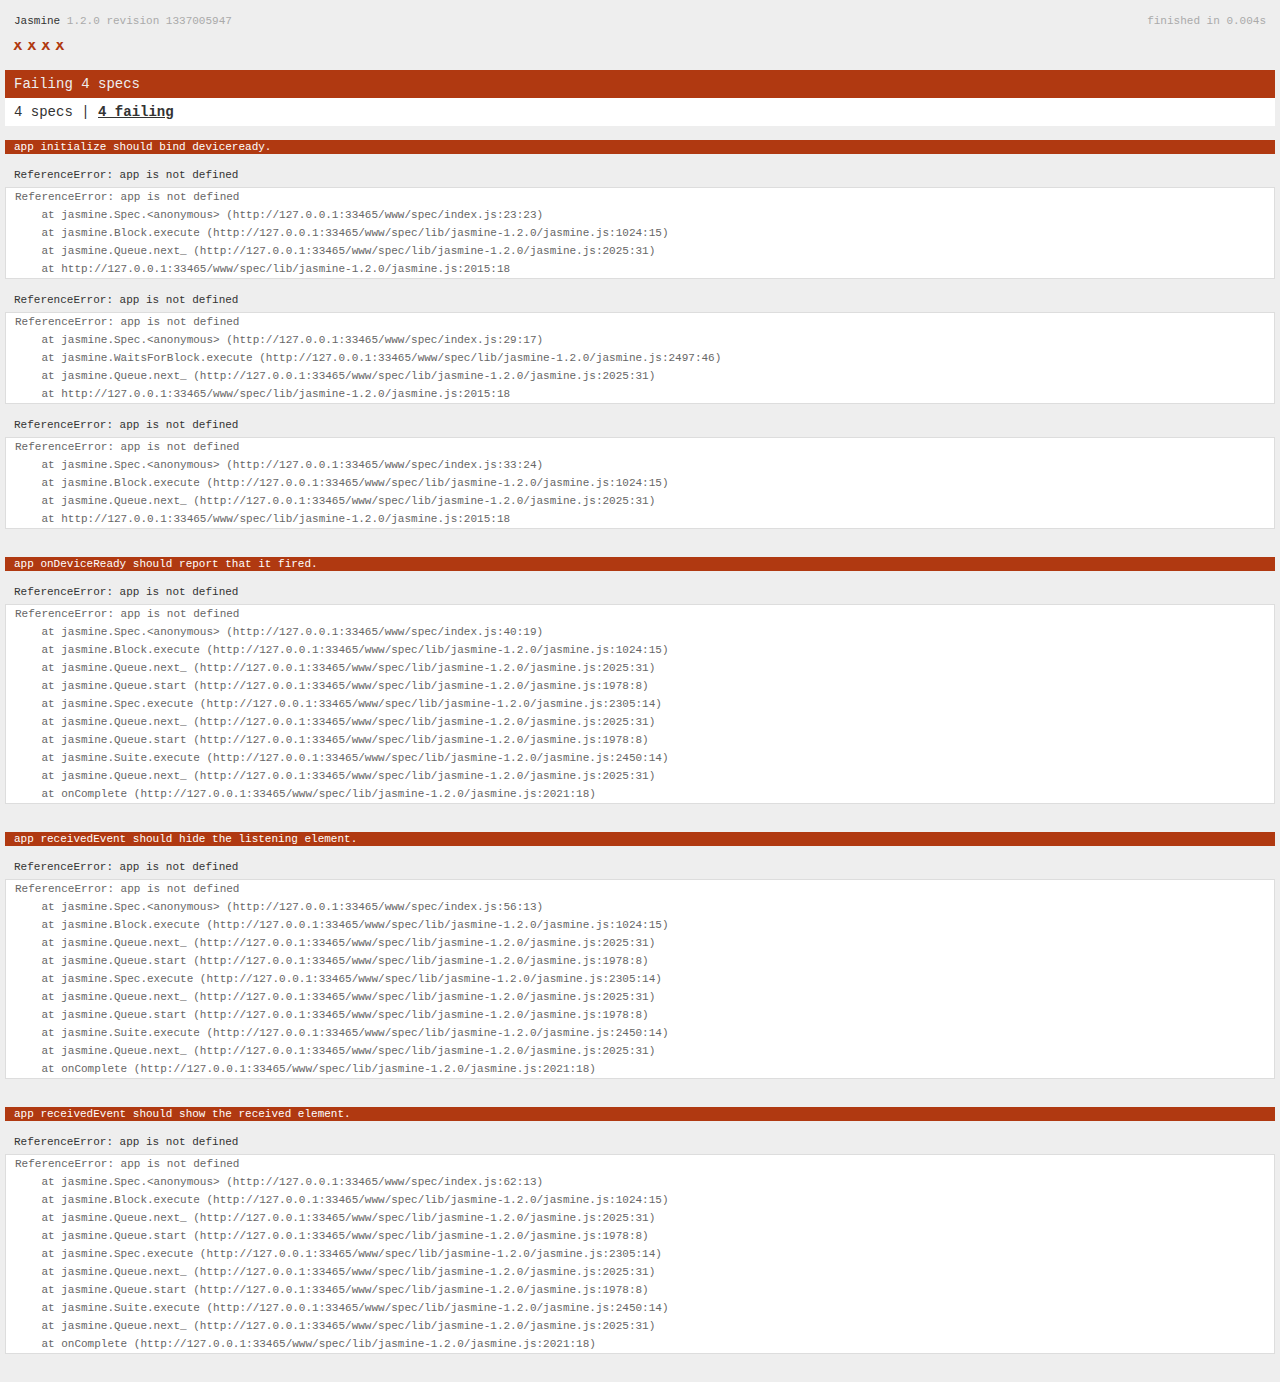
<file: www/spec.html>
<!DOCTYPE html>
<!--
    Licensed to the Apache Software Foundation (ASF) under one
    or more contributor license agreements.  See the NOTICE file
    distributed with this work for additional information
    regarding copyright ownership.  The ASF licenses this file
    to you under the Apache License, Version 2.0 (the
    "License"); you may not use this file except in compliance
    with the License.  You may obtain a copy of the License at

    http://www.apache.org/licenses/LICENSE-2.0

    Unless required by applicable law or agreed to in writing,
    software distributed under the License is distributed on an
    "AS IS" BASIS, WITHOUT WARRANTIES OR CONDITIONS OF ANY
     KIND, either express or implied.  See the License for the
    specific language governing permissions and limitations
    under the License.
-->
<html>
    <head>
        <title>Jasmine Spec Runner</title>

        <!-- jasmine source -->
        <link rel="shortcut icon" type="image/png" href="spec/lib/jasmine-1.2.0/jasmine_favicon.png">
        <link rel="stylesheet" type="text/css" href="spec/lib/jasmine-1.2.0/jasmine.css">
        <script type="text/javascript" src="spec/lib/jasmine-1.2.0/jasmine.js"></script>
        <script type="text/javascript" src="spec/lib/jasmine-1.2.0/jasmine-html.js"></script>

        <!-- include source files here... -->
        <script type="text/javascript" src="js/index.js"></script>

        <!-- include spec files here... -->
        <script type="text/javascript" src="spec/helper.js"></script>
        <script type="text/javascript" src="spec/index.js"></script>

        <script type="text/javascript">
            (function() {
                var jasmineEnv = jasmine.getEnv();
                jasmineEnv.updateInterval = 1000;

                var htmlReporter = new jasmine.HtmlReporter();

                jasmineEnv.addReporter(htmlReporter);

                jasmineEnv.specFilter = function(spec) {
                    return htmlReporter.specFilter(spec);
                };

                var currentWindowOnload = window.onload;

                window.onload = function() {
                    if (currentWindowOnload) {
                        currentWindowOnload();
                    }
                    execJasmine();
                };

                function execJasmine() {
                    jasmineEnv.execute();
                }
            })();
        </script>
    </head>
    <body>
        <div id="stage" style="display:none;"></div>
    </body>
</html>
</file>
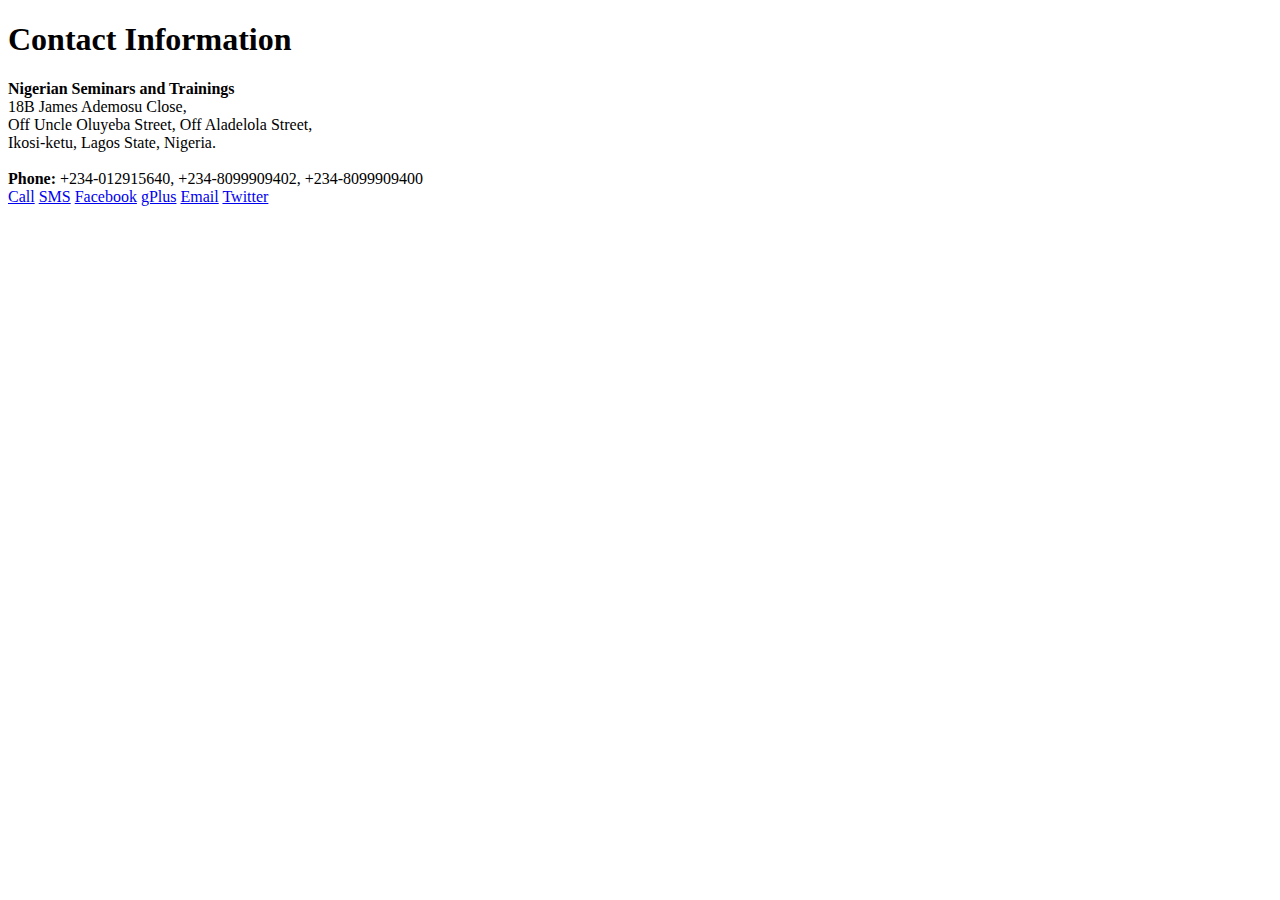
<file: www/dialogs/contact-us.html>
<!DOCTYPE html>
<html>
    <head>
        <title>Contact Us</title>
        <meta charset="UTF-8">
        <meta name="viewport" content="width=device-width, initial-scale=1.0">
    </head>
    <body>
        <div data-role="page" data-dialog="true">
            <div data-role="header" data-theme="b">
                <h1 id="contact-nst-page-header">Contact Information</h1>
            </div>
            <div data-role="main" class="ui-content">
                <strong>Nigerian Seminars and Trainings</strong><br>
                18B James Ademosu Close, <br>
                Off Uncle Oluyeba Street, Off Aladelola Street,<br>
                Ikosi-ketu, Lagos State, Nigeria.<br>
                <br>
                <strong>Phone:</strong> +234-012915640, +234-8099909402, +234-8099909400
            </div>
            <a href="tel:2348099909402" class="ui-btn ui-mini ui-btn-inline"><i class="fa fa-phone"></i> Call</a>
            <a href="sms:2348099909402" class="ui-btn ui-mini ui-btn-inline"><i class="fa fa-comments"></i> SMS</a>
            <a href="https://www.facebook.com/nigerianseminars" data-rel="external" class="ui-btn ui-mini ui-btn-inline"><i class="fa fa-facebook"></i> Facebook</a>
            <a href="https://plus.google.com/+Nigerianseminarsandtrainings" class="ui-btn ui-mini ui-btn-inline" data-rel="external"><i class="fa fa-google-plus"></i> gPlus</a>
            <a href="mailto:info@nigerianseminarsandtrainings.com" class="ui-btn ui-mini ui-btn-inline"><i class="fa fa-envelope"></i> Email</a>
            
            <a href="https://twitter.com/NigerianSeminar" class="ui-btn ui-mini ui-btn-inline" data-rel="external"><i class="fa fa-twitter"></i> Twitter</a>
            
            <br>
        </div>
    </body>
</html>
</file>
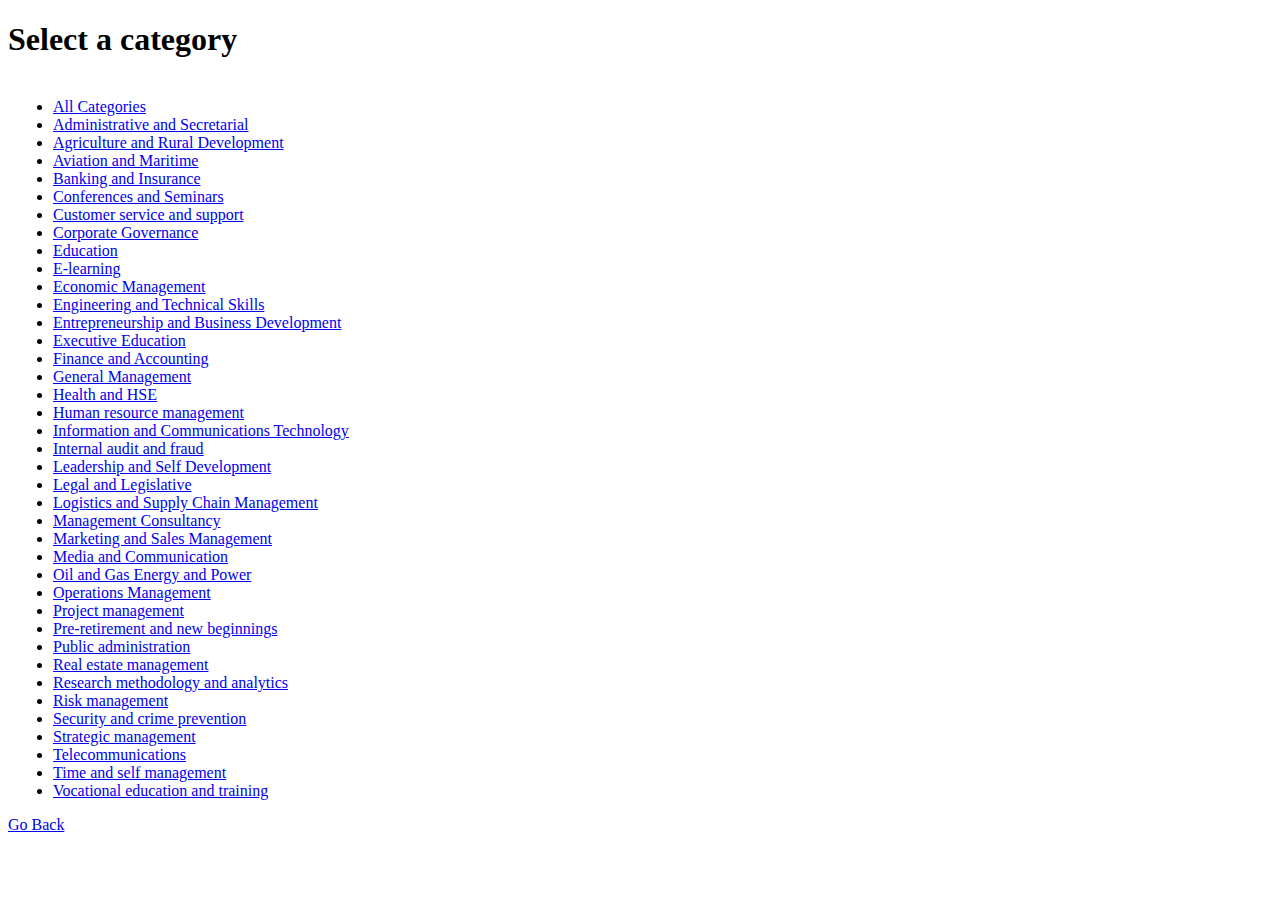
<file: www/dialogs/events-categories.html>
<!DOCTYPE html>
<!-- Contains custom dialog box-->
<html>
<head>
    <meta charset="utf-8">
    <meta name="viewport" content="width=device-width, initial-scale=1">
    <title>Events by categories</title>
    <link rel="shortcut icon" href="../favicon.ico">
</head>
<body>
    <div data-role="page" data-dialog="false" id="events-categories-page">
        <div data-role="header" data-theme="b" data-corners="true">
                <h1 class="ui-bar-b">Select a category</h1>
                <a href="#" data-rel="back" data-theme="b" data-icon="carat-l" data-iconpos="notext"></a>
                <a href="#" data-theme="b" data-icon="refresh" data-iconpos="notext" data-rel="refresh"></a>
        </div>
        <div  style="padding-left:5px; padding-right: 5px;">
            <ul data-role="listview" data-inset="true" data-filter="true" data-filter-theme="c" data-filter-placeholder="Search for a category" data-autodividers="true">
                <li><a href="#" id="category0">All Categories</a></li>
                <li><a href="#" id="category1">Administrative and Secretarial</a></li>
                <li><a href="#" id="category2">Agriculture and Rural Development</a></li>
                <li><a href="#" id="category3">Aviation and Maritime</a></li>
                <li><a href="#" id="category4">Banking and Insurance</a></li>
                <li><a href="#" id="category5">Conferences and Seminars</a></li>
                <li><a href="#" id="category38">Customer service and support</a></li>
                <li><a href="#" id="category14">Corporate Governance</a></li>
                <li><a href="#" id="category6">Education</a></li>
                <li><a href="#" id="category7">E-learning</a></li>
                <li><a href="#" id="category8">Economic Management</a></li>
                <li><a href="#" id="category9">Engineering and Technical Skills</a></li>
                <li><a href="#" id="category10">Entrepreneurship and Business Development</a></li>
                <li><a href="#" id="category11">Executive Education</a></li>
                <li><a href="#" id="category12">Finance and Accounting</a></li>
                <li><a href="#" id="category13">General Management</a></li>
                <li><a href="#" id="category15">Health and HSE</a></li>
                <li><a href="#" id="category17">Human resource management</a></li>
                <li><a href="#" id="category18">Information and Communications Technology</a></li>
                <li><a href="#" id="category39">Internal audit and fraud</a></li>
                <li><a href="#" id="category19">Leadership and Self Development</a></li>
                <li><a href="#" id="category20">Legal and Legislative</a></li>
                <li><a href="#" id="category21">Logistics and Supply Chain Management</a></li>
                <li><a href="#" id="category22">Management Consultancy</a></li>
                <li><a href="#" id="category23">Marketing and Sales Management</a></li>
                <li><a href="#" id="category24">Media and Communication</a></li>
                <li><a href="#" id="category25">Oil and Gas Energy and Power</a></li>
                <li><a href="#" id="category26">Operations Management</a></li>
                <li><a href="#" id="category27">Project management</a></li>
                <li><a href="#" id="category34">Pre-retirement and new beginnings</a></li>
                <li><a href="#" id="category28">Public administration</a></li>
                <li><a href="#" id="category29">Real estate management</a></li>
                <li><a href="#" id="category30">Research methodology and analytics</a></li>
                <li><a href="#" id="category31">Risk management</a></li>
                <li><a href="#" id="category32">Security and crime prevention</a></li>
                <li><a href="#" id="category33">Strategic management</a></li>
                <li><a href="#" id="category36">Telecommunications</a></li>
                <li><a href="#" id="category37">Time and self management</a></li>
                <li><a href="#" id="category35">Vocational education and training</a></li>
            </ul>
        </div>
        <a href="#" data-rel="back" class="ui-btn ui-shadow ui-corner-all ui-mini ui-btn-b">Go Back</a>
    </div>
</body>
</html>
</file>
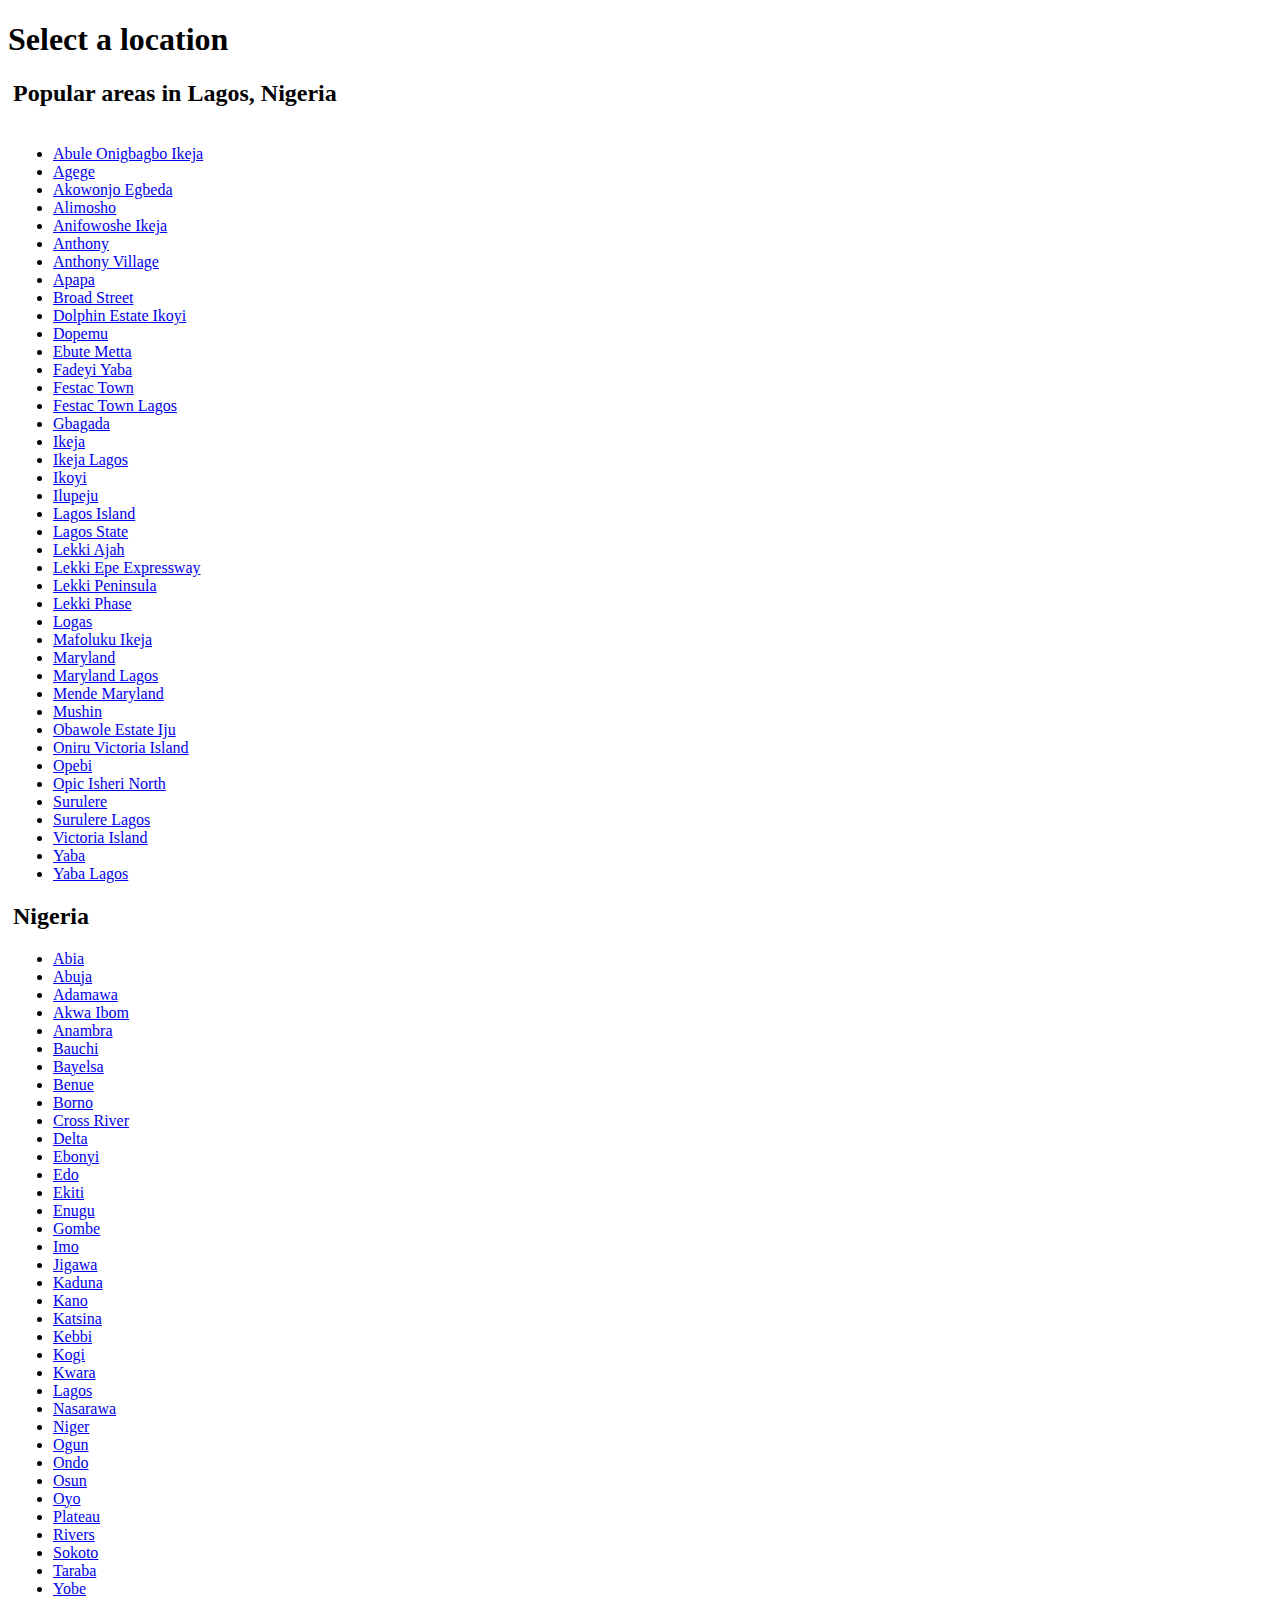
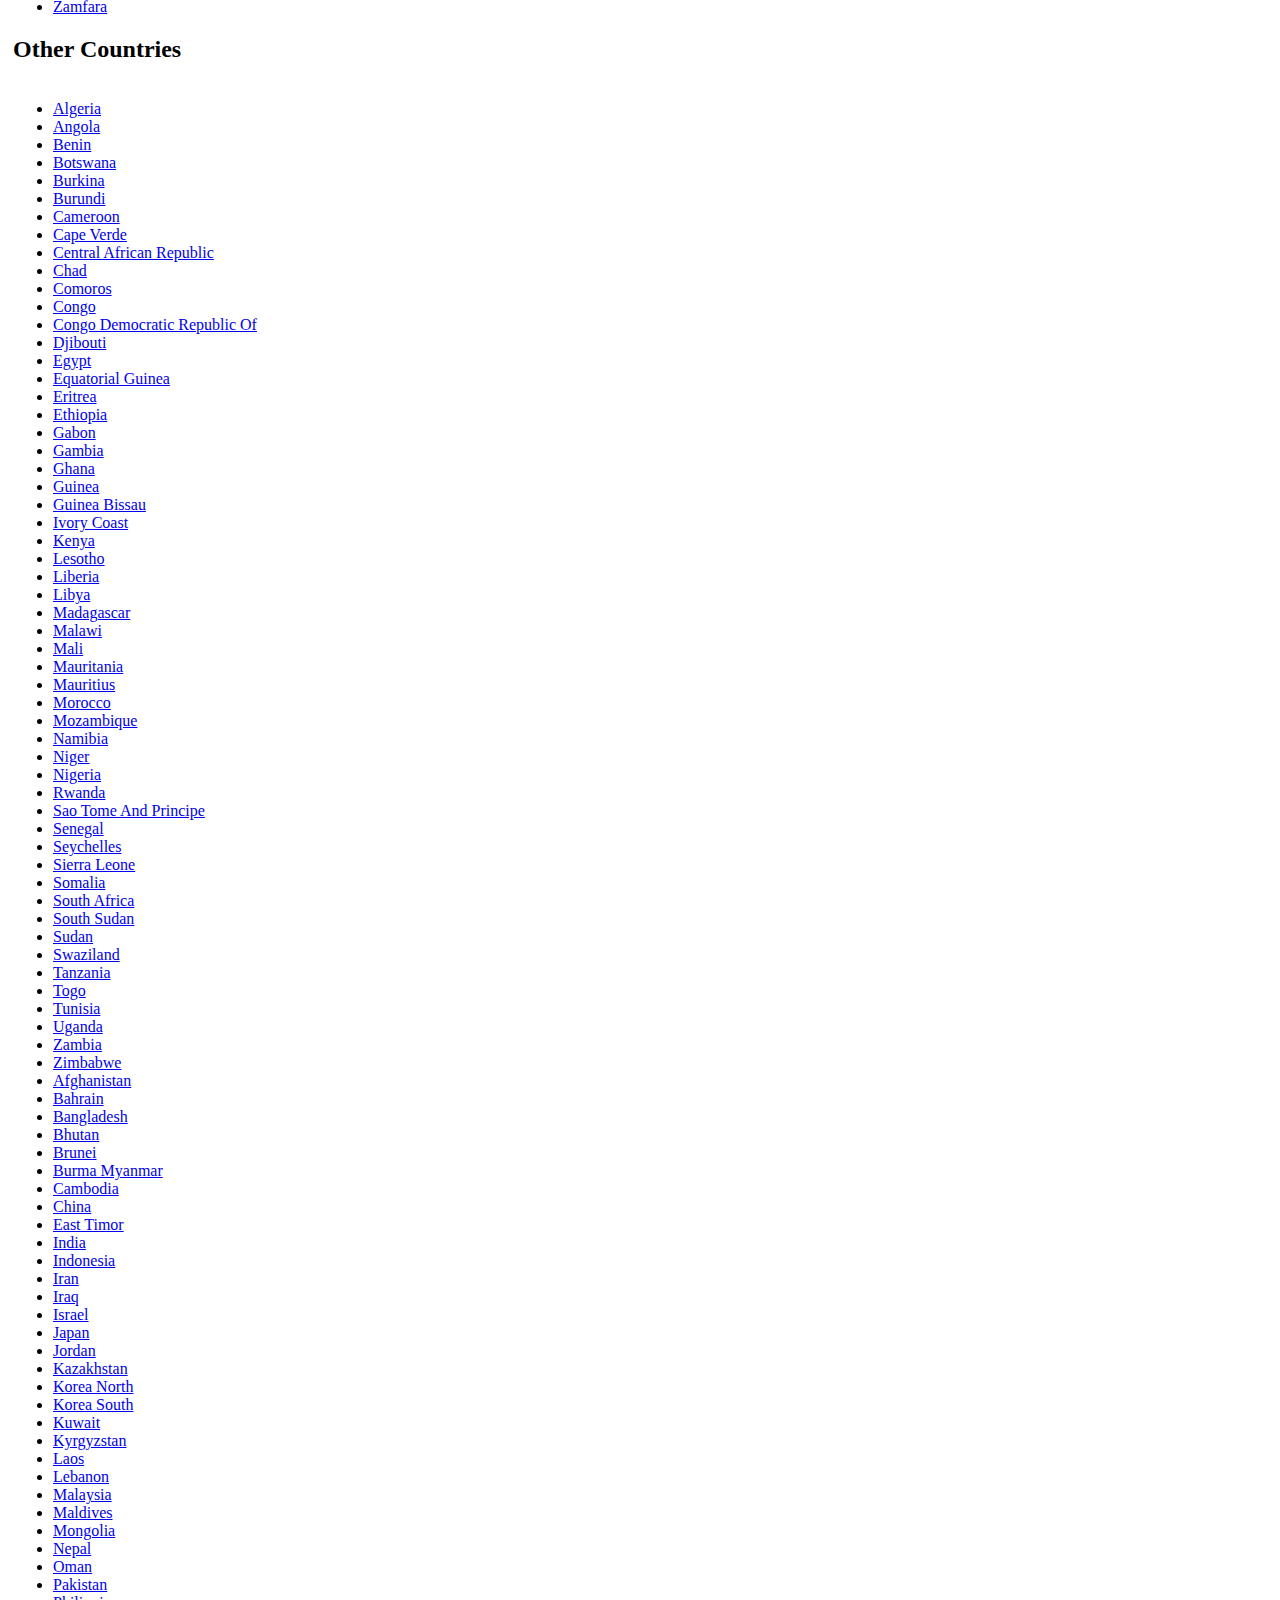
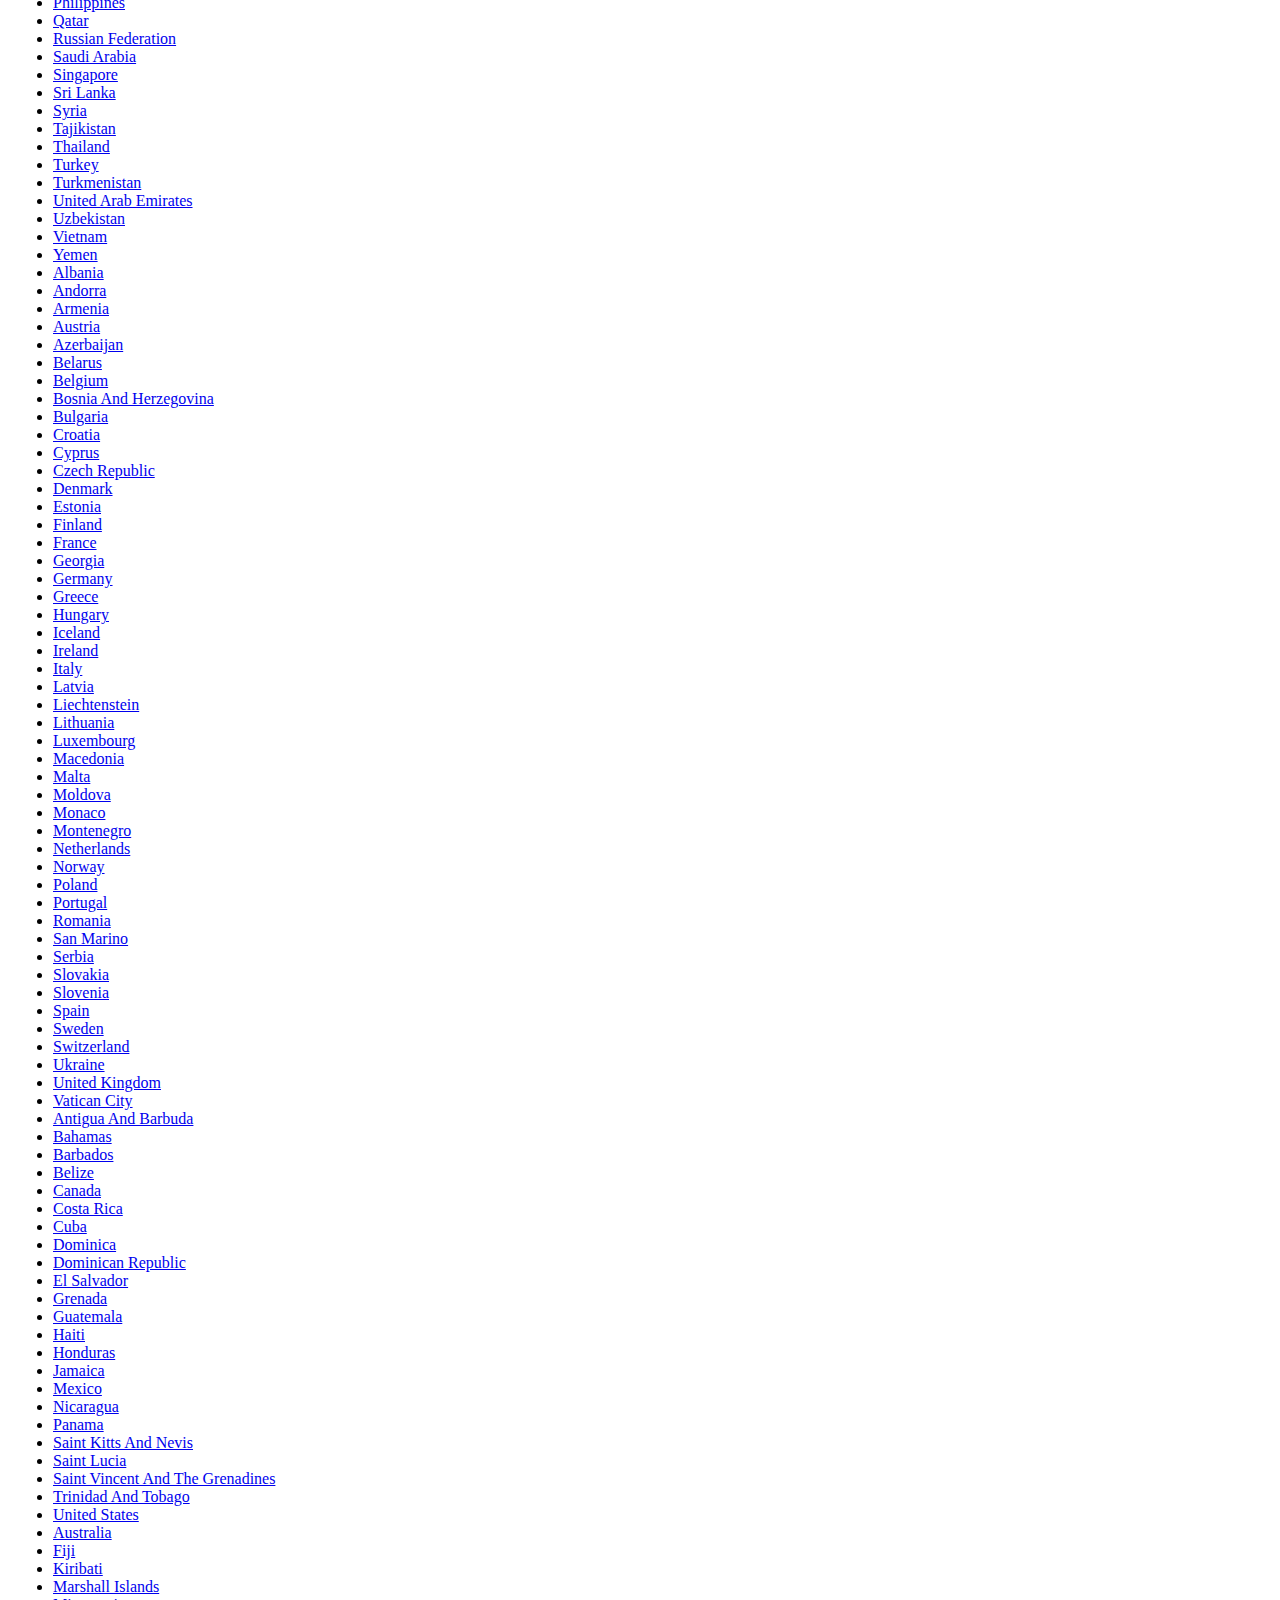
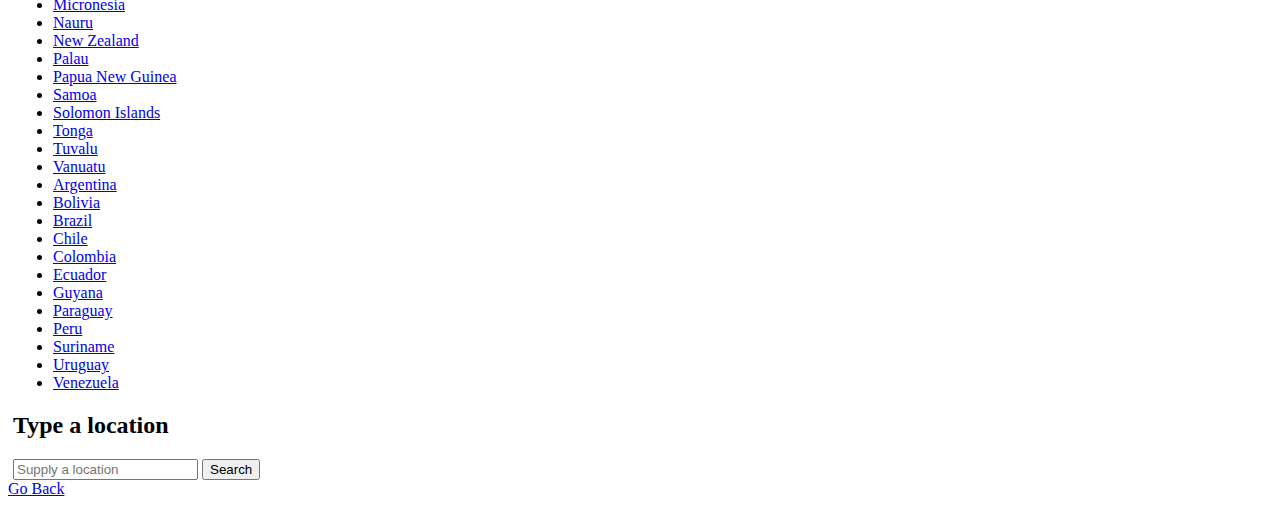
<file: www/dialogs/events-userchosen-location.html>
<!DOCTYPE html>
<!-- Contains custom dialog box-->
<html>
<head>
    <meta charset="utf-8">
    <meta name="viewport" content="width=device-width, initial-scale=1">
    <title>Events by Locations</title>
    <link rel="shortcut icon" href="../favicon.ico">
</head>
<body>
    <div data-role="page" data-dialog="false" id="events-locations-page">
        <div data-role="header" data-theme="b" data-corners="true">
            <h1 class="ui-bar-b">Select a location</h1>
            <a href="#" data-rel="back" data-theme="b" data-icon="carat-l" data-iconpos="notext"></a>
            <a href="#" data-theme="b" data-icon="refresh" data-iconpos="notext" data-rel="refresh"></a>
        </div>
        <div data-role="collapsible" style="padding-left:5px; padding-right: 5px;">
            <h2>Popular areas in Lagos, Nigeria</h2>
            <ul data-role="listview" data-inset="true" data-filter="true" data-filter-theme="c" data-filter-placeholder="Search for a location" data-autodividers="true">
                <li><a href="#">Abule Onigbagbo Ikeja</a></li>
                <li><a href="#">Agege</a></li>
                <li><a href="#">Akowonjo Egbeda</a></li>
                <li><a href="#">Alimosho</a></li>
                <li><a href="#">Anifowoshe Ikeja</a></li>
                <li><a href="#">Anthony</a></li>
                <li><a href="#">Anthony Village</a></li>
                <li><a href="#">Apapa</a></li>
                <li><a href="#">Broad Street</a></li>
                <li><a href="#">Dolphin Estate Ikoyi</a></li>
                <li><a href="#">Dopemu</a></li>
                <li><a href="#">Ebute Metta</a></li>
                <li><a href="#">Fadeyi Yaba</a></li>
                <li><a href="#">Festac Town</a></li>
                <li><a href="#">Festac Town Lagos</a></li>
                <li><a href="#">Gbagada</a></li>
                <li><a href="#">Ikeja</a></li>
                <li><a href="#">Ikeja Lagos</a></li>
                <li><a href="#">Ikoyi</a></li>
                <li><a href="#">Ilupeju</a></li>
                <li><a href="#">Lagos Island</a></li>
                <li><a href="#">Lagos State</a></li>
                <li><a href="#">Lekki Ajah</a></li>
                <li><a href="#">Lekki Epe Expressway</a></li>
                <li><a href="#">Lekki Peninsula</a></li>
                <li><a href="#">Lekki Phase</a></li>
                <li><a href="#">Logas</a></li>
                <li><a href="#">Mafoluku Ikeja</a></li>
                <li><a href="#">Maryland</a></li>
                <li><a href="#">Maryland Lagos</a></li>
                <li><a href="#">Mende Maryland</a></li>
                <li><a href="#">Mushin</a></li>
                <li><a href="#">Obawole Estate Iju</a></li>
                <li><a href="#">Oniru Victoria Island
                <li><a href="#">Opebi</a></li>
                <li><a href="#">Opic Isheri North</a></li>
                <li><a href="#">Surulere</a></li>
                <li><a href="#">Surulere Lagos</a></li>
                <li><a href="#">Victoria Island</a></li>
                <li><a href="#">Yaba</a></li>
                <li><a href="#">Yaba Lagos</a></li>
            </ul>
        </div>
        <div data-role="collapsible" style="padding-left:5px; padding-right: 5px;">
            <h2>Nigeria</h2>
            <ul data-role="listview" data-inset="true" data-filter="true" data-filter-theme="c" data-filter-placeholder="Search for a state" data-autodividers="true">
                <li><a href="#">Abia</a></li><li><a href="#">Abuja</a></li><li><a href="#">Adamawa</a></li><li><a href="#">Akwa Ibom</a></li><li><a href="#">Anambra</a></li><li><a href="#">Bauchi</a></li><li><a href="#">Bayelsa</a></li><li><a href="#">Benue</a></li><li><a href="#">Borno</a></li><li><a href="#">Cross River</a></li><li><a href="#">Delta</a></li><li><a href="#">Ebonyi</a></li><li><a href="#">Edo</a></li><li><a href="#">Ekiti</a></li><li><a href="#">Enugu</a></li><li><a href="#">Gombe</a></li><li><a href="#">Imo</a></li><li><a href="#">Jigawa</a></li><li><a href="#">Kaduna</a></li><li><a href="#">Kano</a></li><li><a href="#">Katsina</a></li><li><a href="#">Kebbi</a></li><li><a href="#">Kogi</a></li><li><a href="#">Kwara</a></li><li><a href="#">Lagos</a></li><li><a href="#">Nasarawa</a></li><li><a href="#">Niger</a></li><li><a href="#">Ogun</a></li><li><a href="#">Ondo</a></li><li><a href="#">Osun</a></li><li><a href="#">Oyo</a></li><li><a href="#">Plateau</a></li><li><a href="#">Rivers</a></li><li><a href="#">Sokoto</a></li><li><a href="#">Taraba</a></li><li><a href="#">Yobe</a></li><li><a href="#">Zamfara</a></li>
            </ul>
        </div>
        <div data-role="collapsible" style="padding-left:5px; padding-right: 5px;">
            <h2>Other Countries</h2>
            <ul data-role="listview" data-inset="true" data-filter="true" data-filter-theme="c" data-filter-placeholder="Search for a country" data-autodividers="true">
                <li><a href="#">Algeria</a></li><li><a href="#">Angola</a></li><li><a href="#">Benin</a></li><li><a href="#">Botswana</a></li><li><a href="#">Burkina</a></li><li><a href="#">Burundi</a></li><li><a href="#">Cameroon</a></li><li><a href="#">Cape Verde</a></li><li><a href="#">Central African Republic</a></li><li><a href="#">Chad</a></li><li><a href="#">Comoros</a></li><li><a href="#">Congo</a></li><li><a href="#">Congo Democratic Republic Of</a></li><li><a href="#">Djibouti</a></li><li><a href="#">Egypt</a></li><li><a href="#">Equatorial Guinea</a></li><li><a href="#">Eritrea</a></li><li><a href="#">Ethiopia</a></li><li><a href="#">Gabon</a></li><li><a href="#">Gambia</a></li><li><a href="#">Ghana</a></li><li><a href="#">Guinea</a></li><li><a href="#">Guinea Bissau</a></li><li><a href="#">Ivory Coast</a></li><li><a href="#">Kenya</a></li><li><a href="#">Lesotho</a></li><li><a href="#">Liberia</a></li><li><a href="#">Libya</a></li><li><a href="#">Madagascar</a></li><li><a href="#">Malawi</a></li><li><a href="#">Mali</a></li><li><a href="#">Mauritania</a></li><li><a href="#">Mauritius</a></li><li><a href="#">Morocco</a></li><li><a href="#">Mozambique</a></li><li><a href="#">Namibia</a></li><li><a href="#">Niger</a></li><li><a href="#">Nigeria</a></li><li><a href="#">Rwanda</a></li><li><a href="#">Sao Tome And Principe</a></li><li><a href="#">Senegal</a></li><li><a href="#">Seychelles</a></li><li><a href="#">Sierra Leone</a></li><li><a href="#">Somalia</a></li><li><a href="#">South Africa</a></li><li><a href="#">South Sudan</a></li><li><a href="#">Sudan</a></li><li><a href="#">Swaziland</a></li><li><a href="#">Tanzania</a></li><li><a href="#">Togo</a></li><li><a href="#">Tunisia</a></li><li><a href="#">Uganda</a></li><li><a href="#">Zambia</a></li><li><a href="#">Zimbabwe</a></li><li><a href="#">Afghanistan</a></li><li><a href="#">Bahrain</a></li><li><a href="#">Bangladesh</a></li><li><a href="#">Bhutan</a></li><li><a href="#">Brunei</a></li><li><a href="#">Burma Myanmar </a></li><li><a href="#">Cambodia</a></li><li><a href="#">China</a></li><li><a href="#">East Timor</a></li><li><a href="#">India</a></li><li><a href="#">Indonesia</a></li><li><a href="#">Iran</a></li><li><a href="#">Iraq</a></li><li><a href="#">Israel</a></li><li><a href="#">Japan</a></li><li><a href="#">Jordan</a></li><li><a href="#">Kazakhstan</a></li><li><a href="#">Korea North</a></li><li><a href="#">Korea South</a></li><li><a href="#">Kuwait</a></li><li><a href="#">Kyrgyzstan</a></li><li><a href="#">Laos</a></li><li><a href="#">Lebanon</a></li><li><a href="#">Malaysia</a></li><li><a href="#">Maldives</a></li><li><a href="#">Mongolia</a></li><li><a href="#">Nepal</a></li><li><a href="#">Oman</a></li><li><a href="#">Pakistan</a></li><li><a href="#">Philippines</a></li><li><a href="#">Qatar</a></li><li><a href="#">Russian Federation</a></li><li><a href="#">Saudi Arabia</a></li><li><a href="#">Singapore</a></li><li><a href="#">Sri Lanka</a></li><li><a href="#">Syria</a></li><li><a href="#">Tajikistan</a></li><li><a href="#">Thailand</a></li><li><a href="#">Turkey</a></li><li><a href="#">Turkmenistan</a></li><li><a href="#">United Arab Emirates</a></li><li><a href="#">Uzbekistan</a></li><li><a href="#">Vietnam</a></li><li><a href="#">Yemen</a></li><li><a href="#">Albania</a></li><li><a href="#">Andorra</a></li><li><a href="#">Armenia</a></li><li><a href="#">Austria</a></li><li><a href="#">Azerbaijan</a></li><li><a href="#">Belarus</a></li><li><a href="#">Belgium</a></li><li><a href="#">Bosnia And Herzegovina</a></li><li><a href="#">Bulgaria</a></li><li><a href="#">Croatia</a></li><li><a href="#">Cyprus</a></li><li><a href="#">Czech Republic</a></li><li><a href="#">Denmark</a></li><li><a href="#">Estonia</a></li><li><a href="#">Finland</a></li><li><a href="#">France</a></li><li><a href="#">Georgia</a></li><li><a href="#">Germany</a></li><li><a href="#">Greece</a></li><li><a href="#">Hungary</a></li><li><a href="#">Iceland</a></li><li><a href="#">Ireland</a></li><li><a href="#">Italy</a></li><li><a href="#">Latvia</a></li><li><a href="#">Liechtenstein</a></li><li><a href="#">Lithuania</a></li><li><a href="#">Luxembourg</a></li><li><a href="#">Macedonia</a></li><li><a href="#">Malta</a></li><li><a href="#">Moldova</a></li><li><a href="#">Monaco</a></li><li><a href="#">Montenegro</a></li><li><a href="#">Netherlands</a></li><li><a href="#">Norway</a></li><li><a href="#">Poland</a></li><li><a href="#">Portugal</a></li><li><a href="#">Romania</a></li><li><a href="#">San Marino</a></li><li><a href="#">Serbia</a></li><li><a href="#">Slovakia</a></li><li><a href="#">Slovenia</a></li><li><a href="#">Spain</a></li><li><a href="#">Sweden</a></li><li><a href="#">Switzerland</a></li><li><a href="#">Ukraine</a></li><li><a href="#">United Kingdom</a></li><li><a href="#">Vatican City</a></li><li><a href="#">Antigua And Barbuda</a></li><li><a href="#">Bahamas</a></li><li><a href="#">Barbados</a></li><li><a href="#">Belize</a></li><li><a href="#">Canada</a></li><li><a href="#">Costa Rica</a></li><li><a href="#">Cuba</a></li><li><a href="#">Dominica</a></li><li><a href="#">Dominican Republic</a></li><li><a href="#">El Salvador</a></li><li><a href="#">Grenada</a></li><li><a href="#">Guatemala</a></li><li><a href="#">Haiti</a></li><li><a href="#">Honduras</a></li><li><a href="#">Jamaica</a></li><li><a href="#">Mexico</a></li><li><a href="#">Nicaragua</a></li><li><a href="#">Panama</a></li><li><a href="#">Saint Kitts And Nevis</a></li><li><a href="#">Saint Lucia</a></li><li><a href="#">Saint Vincent And The Grenadines</a></li><li><a href="#">Trinidad And Tobago</a></li><li><a href="#">United States</a></li><li><a href="#">Australia</a></li><li><a href="#">Fiji</a></li><li><a href="#">Kiribati</a></li><li><a href="#">Marshall Islands</a></li><li><a href="#">Micronesia</a></li><li><a href="#">Nauru</a></li><li><a href="#">New Zealand</a></li><li><a href="#">Palau</a></li><li><a href="#">Papua New Guinea</a></li><li><a href="#">Samoa</a></li><li><a href="#">Solomon Islands</a></li><li><a href="#">Tonga</a></li><li><a href="#">Tuvalu</a></li><li><a href="#">Vanuatu</a></li><li><a href="#">Argentina</a></li><li><a href="#">Bolivia</a></li><li><a href="#">Brazil</a></li><li><a href="#">Chile</a></li><li><a href="#">Colombia</a></li><li><a href="#">Ecuador</a></li><li><a href="#">Guyana</a></li><li><a href="#">Paraguay</a></li><li><a href="#">Peru</a></li><li><a href="#">Suriname</a></li><li><a href="#">Uruguay</a></li><li><a href="#">Venezuela</a></li>
            </ul>
        </div>
        <div data-role="collapsible" style="padding-left:5px; padding-right: 5px;">
            <h2>Type a location</h2>
            <input type='text' name="user-supp-loc" id="user-supp-loc" value="" placeholder="Supply a location">
            <button class="ui-btn ui-btn-inline ui-btn-corner-all ui-mini">Search</button>
        </div>
        <a href="#" data-rel="back" class="ui-btn ui-shadow ui-corner-all ui-mini ui-btn-b">Go Back</a>
    </div>
</body>
</html>
</file>
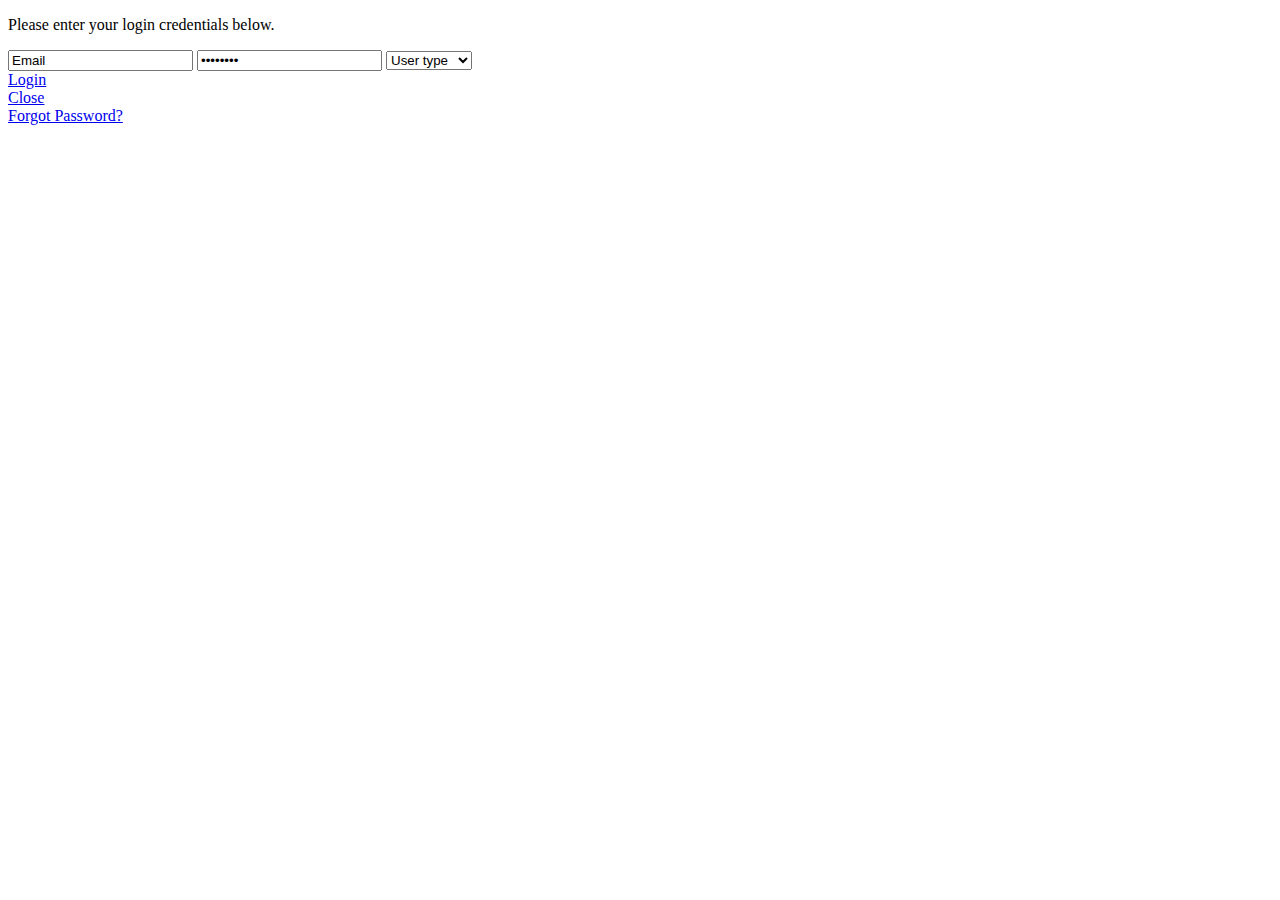
<file: www/dialogs/login.html>
<!DOCTYPE HTML>
<html>
    <head>
        <title>Login Page</title>
        <meta charset="UTF-8">
        <meta name="viewport" content="width=device-width, initial-scale=1.0">
    </head>
    <body>
        <div data-role="page" class="login-page bg1" id="login-page">
            <div class="login-page-overlay"></div>
            <div class="login-page-wrapper">
                <a href="#" class="login-logo"></a>
                <p>Please enter your login credentials below.</p>
                <input type="text" class="login-username" value="Email">
                <input type="password" class="login-password" value="password">
                <select name="select-usertype-login" id="select-usertype-login">
                    <option value="">User type</option>
                    <option value="subscriber">Subscriber</option>
                    <option value="business">Business</option>
                </select>
                <div class="one-half">
                    <a href="#" id="login-button" class="button button-green">Login</a>
                </div>
                <div class="one-half last-column">
                    <a href="#" data-rel="back" class="button button-red">Close</a>
                </div>
                <div class="clear"></div>
                <a class="forgot" href="#">Forgot Password?</a>
            </div>            
        </div>
    </body>
</html>
</file>
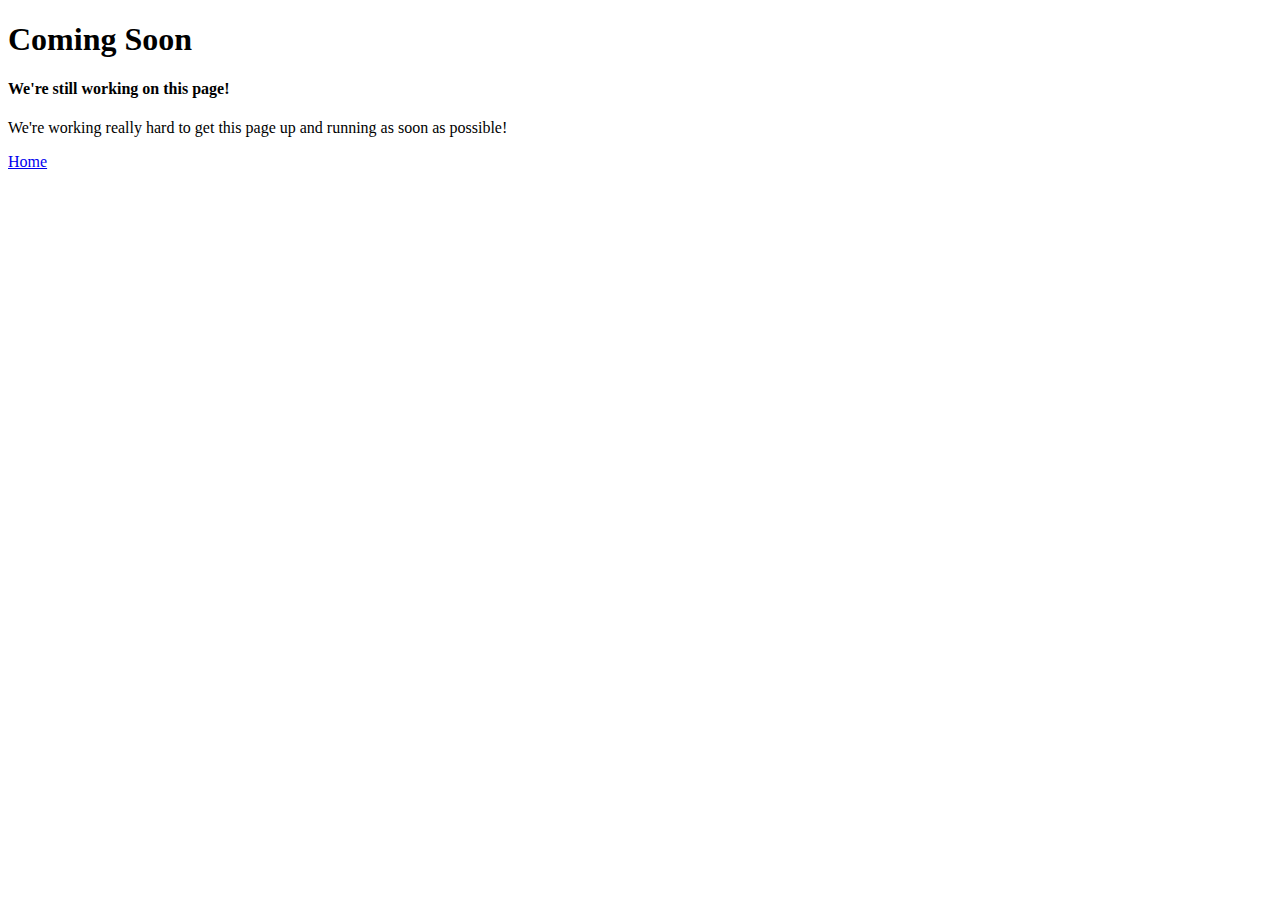
<file: www/dialogs/page-soon.html>
<!DOCTYPE html>
<html>
    <head>
        <title>Available Soon</title>
        <meta charset="UTF-8">
        <meta name="viewport" content="width=device-width, initial-scale=1.0">
    </head>
    <body>
        <div data-role="page" class="soon-page-wrapper">
            <div class="soon-page">
                <h1>Coming Soon</h1>
                <h4>We're still working on this page!</h4>
                <p>
                    We're working really hard to get this page up and running as soon as possible! 
                </p>
                <div class="countdown"></div>
                <a href="#" data-rel="back" class="soon-button"><i class="fa fa-home"></i>Home</a>
            </div>
            <div class="overlay"></div>
        </div> 
    </body>
</html>
</file>
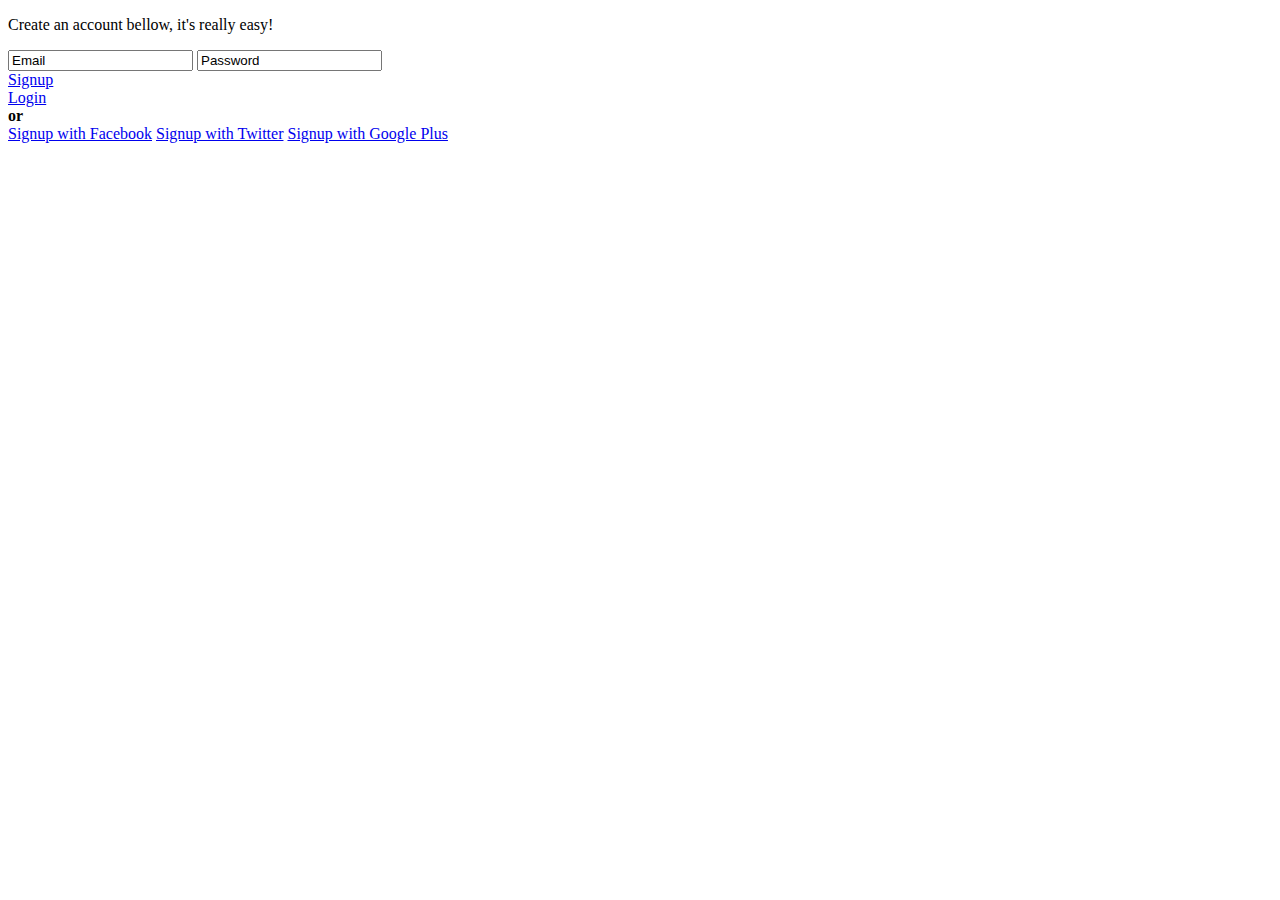
<file: www/dialogs/sign-up.html>
<!DOCTYPE html>
<html>
    <head>
        <title>Sign Up</title>
        <meta charset="UTF-8">
        <meta name="viewport" content="width=device-width, initial-scale=1.0">
    </head>
    <body>
        <div class="signup-page bg2">
            <div class="signup-page-overlay"></div>
            <div class="signup-page-wrapper">
                <a href="#" class="signup-logo"></a>
                <p>
                    Create an account bellow, it's really easy! 
                </p>
                <input type="text" class="signup-email" value="Email">
                <input type="text" class="signup-password" value="Password">
                <div class="one-half">
                    <a href="#" class="button button-green full-button">Signup</a>
                </div>                
                <div class="one-half last-column">
                    <a href="pageapp-login.html" class="button button-blue full-button">Login</a>
                </div>
                <div class="clear"></div>
                <div class="or-button">
                    <em></em>
                    <strong>or</strong>
                    <em></em>
                </div>
                
                <div class="signup-socials">
                    <a href="#" class="facebook"><i class="fa fa-facebook"></i>Signup with Facebook</a>
                    <a href="#" class="twitter"><i class="fa fa-twitter"></i>Signup with Twitter</a>
                    <a href="#" class="google"><i class="fa fa-google-plus"></i>Signup with Google Plus</a>
                </div>
                
            </div>            
        </div>
    </body>
</html>
</file>
<file: www/spec/lib/jasmine-1.2.0/jasmine.css>
body { background-color: #eeeeee; padding: 0; margin: 5px; overflow-y: scroll; }

#HTMLReporter { font-size: 11px; font-family: Monaco, "Lucida Console", monospace; line-height: 14px; color: #333333; }
#HTMLReporter a { text-decoration: none; }
#HTMLReporter a:hover { text-decoration: underline; }
#HTMLReporter p, #HTMLReporter h1, #HTMLReporter h2, #HTMLReporter h3, #HTMLReporter h4, #HTMLReporter h5, #HTMLReporter h6 { margin: 0; line-height: 14px; }
#HTMLReporter .banner, #HTMLReporter .symbolSummary, #HTMLReporter .summary, #HTMLReporter .resultMessage, #HTMLReporter .specDetail .description, #HTMLReporter .alert .bar, #HTMLReporter .stackTrace { padding-left: 9px; padding-right: 9px; }
#HTMLReporter #jasmine_content { position: fixed; right: 100%; }
#HTMLReporter .version { color: #aaaaaa; }
#HTMLReporter .banner { margin-top: 14px; }
#HTMLReporter .duration { color: #aaaaaa; float: right; }
#HTMLReporter .symbolSummary { overflow: hidden; *zoom: 1; margin: 14px 0; }
#HTMLReporter .symbolSummary li { display: block; float: left; height: 7px; width: 14px; margin-bottom: 7px; font-size: 16px; }
#HTMLReporter .symbolSummary li.passed { font-size: 14px; }
#HTMLReporter .symbolSummary li.passed:before { color: #5e7d00; content: "\02022"; }
#HTMLReporter .symbolSummary li.failed { line-height: 9px; }
#HTMLReporter .symbolSummary li.failed:before { color: #b03911; content: "x"; font-weight: bold; margin-left: -1px; }
#HTMLReporter .symbolSummary li.skipped { font-size: 14px; }
#HTMLReporter .symbolSummary li.skipped:before { color: #bababa; content: "\02022"; }
#HTMLReporter .symbolSummary li.pending { line-height: 11px; }
#HTMLReporter .symbolSummary li.pending:before { color: #aaaaaa; content: "-"; }
#HTMLReporter .bar { line-height: 28px; font-size: 14px; display: block; color: #eee; }
#HTMLReporter .runningAlert { background-color: #666666; }
#HTMLReporter .skippedAlert { background-color: #aaaaaa; }
#HTMLReporter .skippedAlert:first-child { background-color: #333333; }
#HTMLReporter .skippedAlert:hover { text-decoration: none; color: white; text-decoration: underline; }
#HTMLReporter .passingAlert { background-color: #a6b779; }
#HTMLReporter .passingAlert:first-child { background-color: #5e7d00; }
#HTMLReporter .failingAlert { background-color: #cf867e; }
#HTMLReporter .failingAlert:first-child { background-color: #b03911; }
#HTMLReporter .results { margin-top: 14px; }
#HTMLReporter #details { display: none; }
#HTMLReporter .resultsMenu, #HTMLReporter .resultsMenu a { background-color: #fff; color: #333333; }
#HTMLReporter.showDetails .summaryMenuItem { font-weight: normal; text-decoration: inherit; }
#HTMLReporter.showDetails .summaryMenuItem:hover { text-decoration: underline; }
#HTMLReporter.showDetails .detailsMenuItem { font-weight: bold; text-decoration: underline; }
#HTMLReporter.showDetails .summary { display: none; }
#HTMLReporter.showDetails #details { display: block; }
#HTMLReporter .summaryMenuItem { font-weight: bold; text-decoration: underline; }
#HTMLReporter .summary { margin-top: 14px; }
#HTMLReporter .summary .suite .suite, #HTMLReporter .summary .specSummary { margin-left: 14px; }
#HTMLReporter .summary .specSummary.passed a { color: #5e7d00; }
#HTMLReporter .summary .specSummary.failed a { color: #b03911; }
#HTMLReporter .description + .suite { margin-top: 0; }
#HTMLReporter .suite { margin-top: 14px; }
#HTMLReporter .suite a { color: #333333; }
#HTMLReporter #details .specDetail { margin-bottom: 28px; }
#HTMLReporter #details .specDetail .description { display: block; color: white; background-color: #b03911; }
#HTMLReporter .resultMessage { padding-top: 14px; color: #333333; }
#HTMLReporter .resultMessage span.result { display: block; }
#HTMLReporter .stackTrace { margin: 5px 0 0 0; max-height: 224px; overflow: auto; line-height: 18px; color: #666666; border: 1px solid #ddd; background: white; white-space: pre; }

#TrivialReporter { padding: 8px 13px; position: absolute; top: 0; bottom: 0; left: 0; right: 0; overflow-y: scroll; background-color: white; font-family: "Helvetica Neue Light", "Lucida Grande", "Calibri", "Arial", sans-serif; /*.resultMessage {*/ /*white-space: pre;*/ /*}*/ }
#TrivialReporter a:visited, #TrivialReporter a { color: #303; }
#TrivialReporter a:hover, #TrivialReporter a:active { color: blue; }
#TrivialReporter .run_spec { float: right; padding-right: 5px; font-size: .8em; text-decoration: none; }
#TrivialReporter .banner { color: #303; background-color: #fef; padding: 5px; }
#TrivialReporter .logo { float: left; font-size: 1.1em; padding-left: 5px; }
#TrivialReporter .logo .version { font-size: .6em; padding-left: 1em; }
#TrivialReporter .runner.running { background-color: yellow; }
#TrivialReporter .options { text-align: right; font-size: .8em; }
#TrivialReporter .suite { border: 1px outset gray; margin: 5px 0; padding-left: 1em; }
#TrivialReporter .suite .suite { margin: 5px; }
#TrivialReporter .suite.passed { background-color: #dfd; }
#TrivialReporter .suite.failed { background-color: #fdd; }
#TrivialReporter .spec { margin: 5px; padding-left: 1em; clear: both; }
#TrivialReporter .spec.failed, #TrivialReporter .spec.passed, #TrivialReporter .spec.skipped { padding-bottom: 5px; border: 1px solid gray; }
#TrivialReporter .spec.failed { background-color: #fbb; border-color: red; }
#TrivialReporter .spec.passed { background-color: #bfb; border-color: green; }
#TrivialReporter .spec.skipped { background-color: #bbb; }
#TrivialReporter .messages { border-left: 1px dashed gray; padding-left: 1em; padding-right: 1em; }
#TrivialReporter .passed { background-color: #cfc; display: none; }
#TrivialReporter .failed { background-color: #fbb; }
#TrivialReporter .skipped { color: #777; background-color: #eee; display: none; }
#TrivialReporter .resultMessage span.result { display: block; line-height: 2em; color: black; }
#TrivialReporter .resultMessage .mismatch { color: black; }
#TrivialReporter .stackTrace { white-space: pre; font-size: .8em; margin-left: 10px; max-height: 5em; overflow: auto; border: 1px inset red; padding: 1em; background: #eef; }
#TrivialReporter .finished-at { padding-left: 1em; font-size: .6em; }
#TrivialReporter.show-passed .passed, #TrivialReporter.show-skipped .skipped { display: block; }
#TrivialReporter #jasmine_content { position: fixed; right: 100%; }
#TrivialReporter .runner { border: 1px solid gray; display: block; margin: 5px 0; padding: 2px 0 2px 10px; }
</file>
